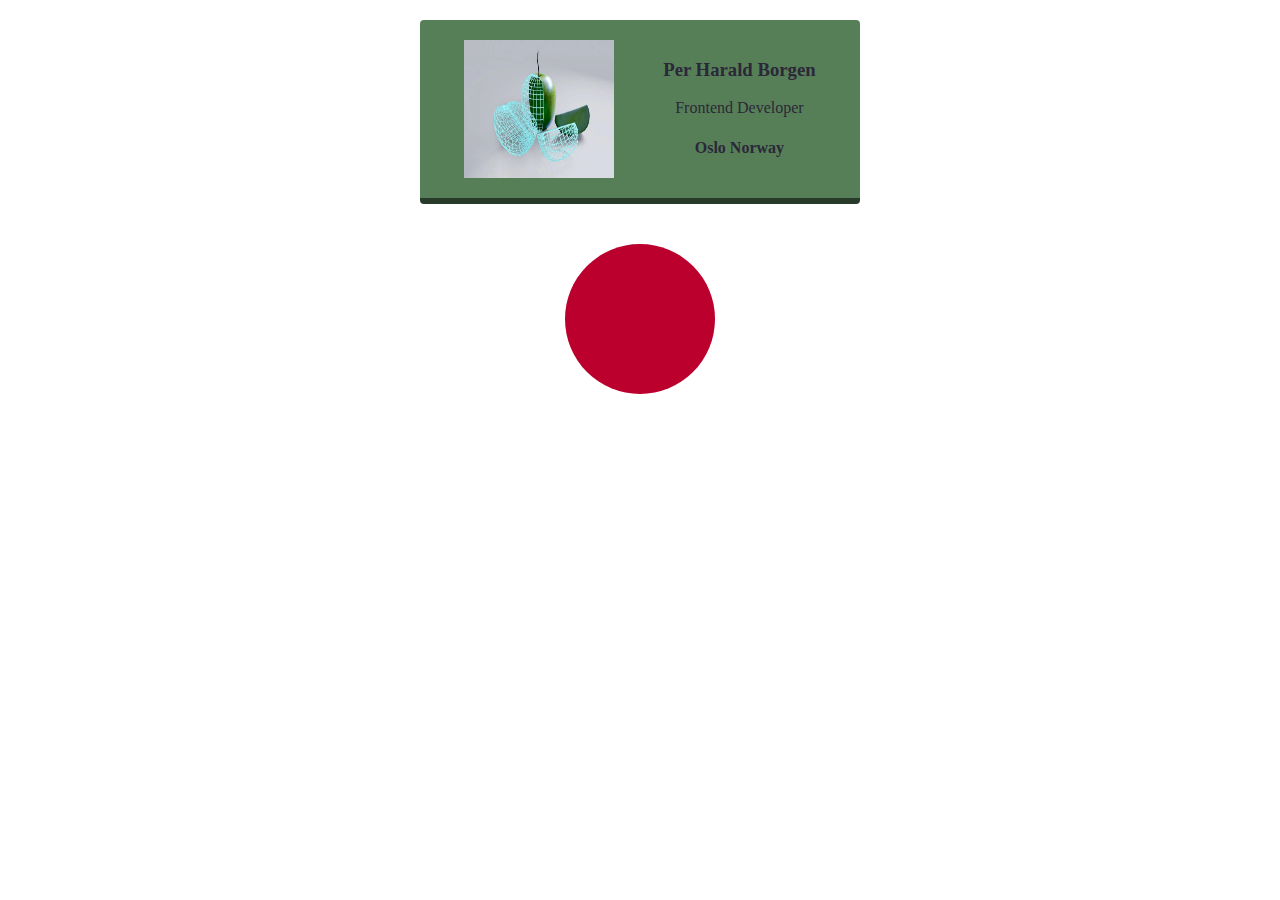
<file: index.html>
<!DOCTYPE html>
<html lang="en">
<head>
    <meta charset="UTF-8">
    <meta http-equiv="X-UA-Compatible" content="IE=edge">
    <meta name="viewport" content="width=device-width, initial-scale=1.0">
    <title>Business card</title>
    <link rel="stylesheet" href="business card.css">
</head>
<body>
    <div class="context">
    <img src="images/Mind mapping.jpg" width="200px">
    <div>
    <h3>Per Harald Borgen</h3>
    <p>Frontend Developer</p>
    <h4>Oslo Norway</h4>
</div>
</div>
<div class="red-circle"></div>
</body>
</html>
</file>
<file: business card.css>
body{
    font-family: 'Times New Roman', Times, serif;
}
.context{
    text-align: center;
    display: flex;
    justify-content: space-around;
    width: 400px;
    margin: auto;
    background: hsla(119, 19%, 42%, 1);
    padding: 20px;
    margin-top: 20px;
   color: #2b2839 ;
   border-bottom: 6px solid 
   rgba(0, 0, 4, 0.539);
   border-radius: 4px;
}
img{
    width: 150px;
}
.red-circle{
   background:  #BC002D;
   border-radius: 100px;
   height: 150px; 
   width: 150px;
   margin: 40px auto;
}
</file>
